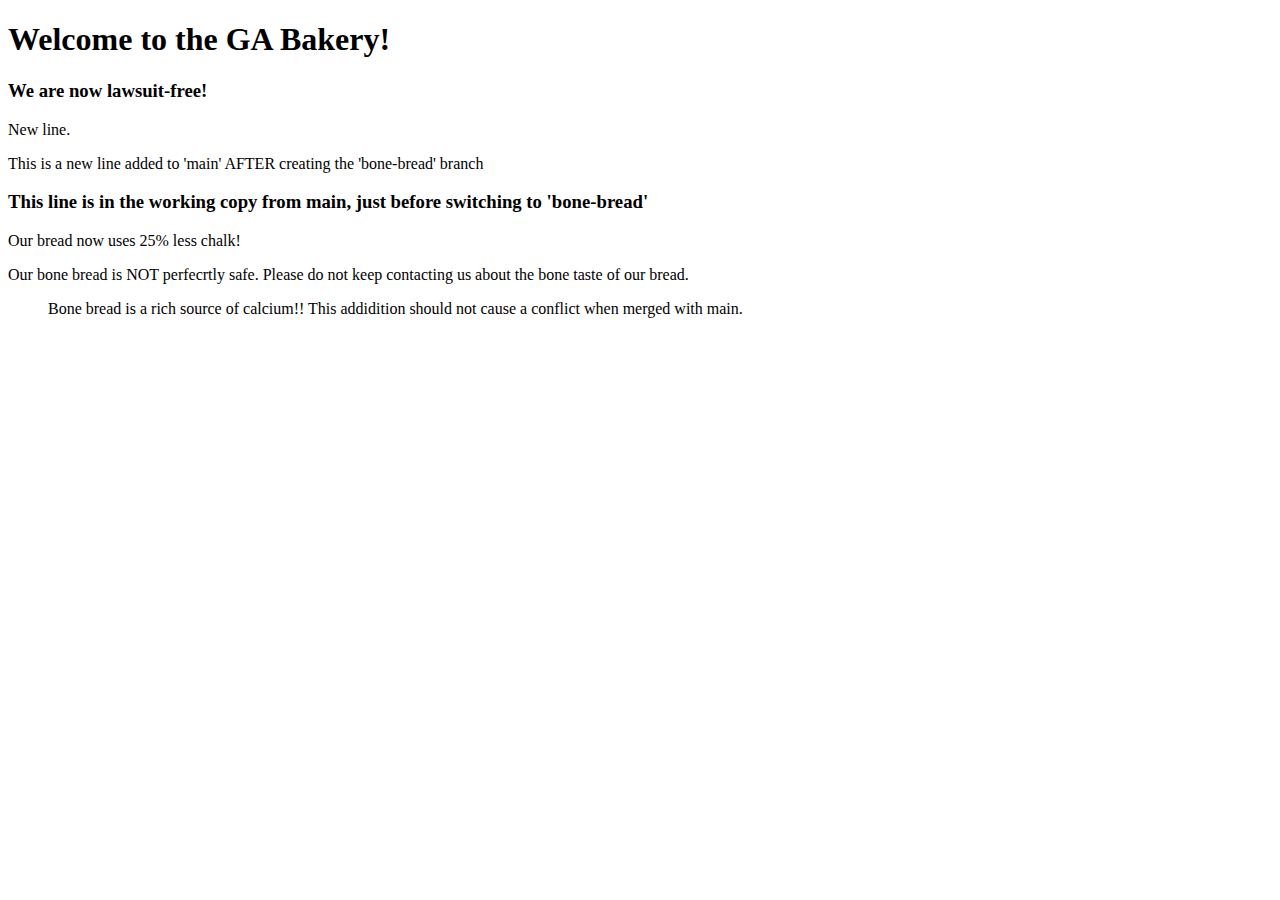
<file: index.html>
<!DOCTYPE html>
<html lang="en">
<head>
  <meta charset="UTF-8">
  <meta http-equiv="X-UA-Compatible" content="IE=edge">
  <meta name="viewport" content="width=device-width, initial-scale=1.0">
  <title>GA SYD Bakery</title>
</head>
<body>

    <nav>
        <h1>Welcome to the GA Bakery!</h1>
        <h3>We are now lawsuit-free!</h3>
    </nav>

    <p>New line.</p>

    <p>
      This is a new line added to 'main' AFTER creating the 'bone-bread' branch 
    </p>

    <h3>
      This line is in the working copy from main, just before switching to 'bone-bread'
    </h3>

  <p>Our bread now uses 25% less chalk!</p>

  <p>Our bone bread is NOT perfecrtly safe. Please do not keep contacting us about the bone taste of our bread.</p>
  
  <blockquote>
    Bone bread is a rich source of calcium!!
    
    This addidition should not cause a conflict when merged with main.
  </blockquote>

  
</body>
</html>
</file>
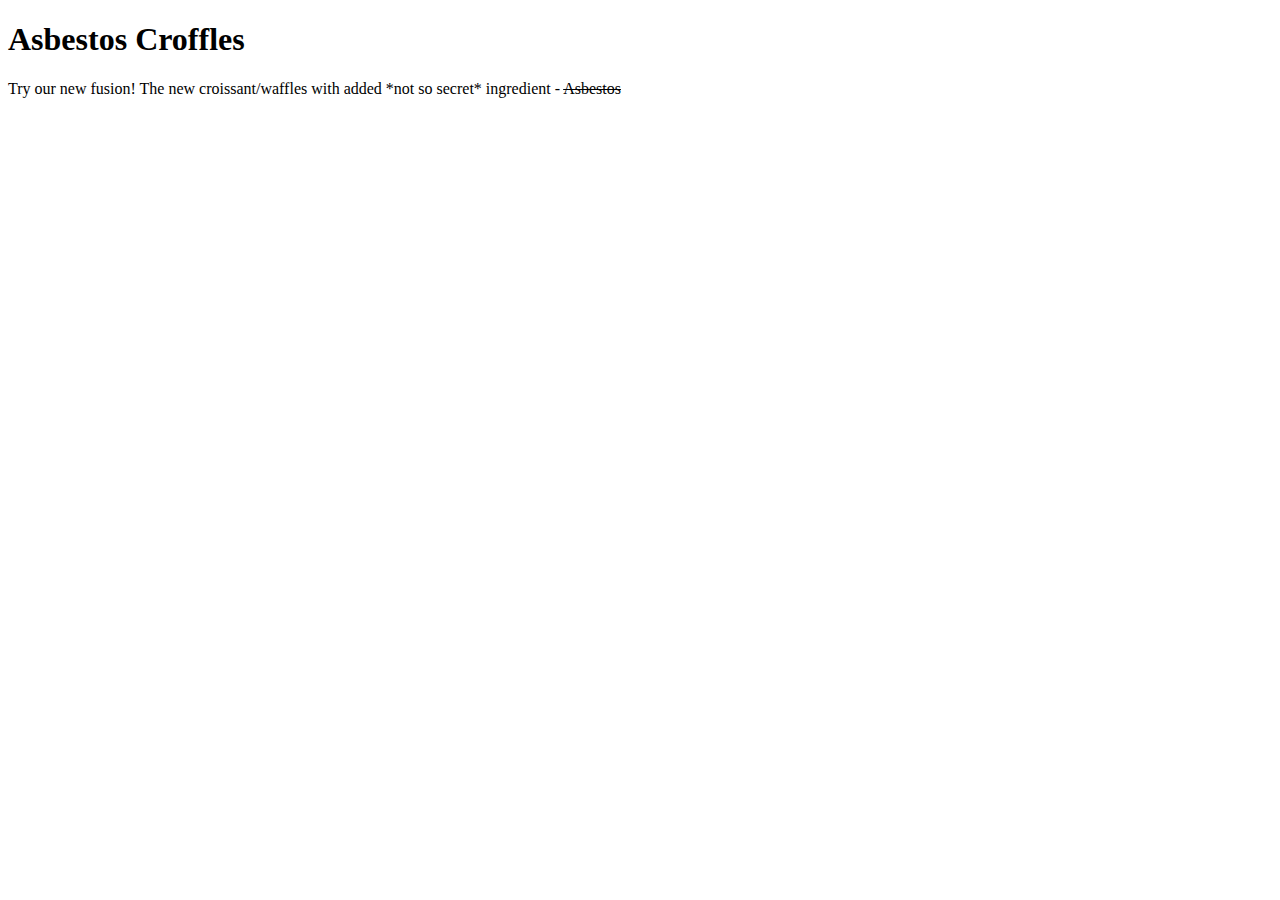
<file: asbestos-croffles.html>
<!DOCTYPE html>
<html lang="en">
<head>
    <meta charset="UTF-8">
    <meta name="viewport" content="width=device-width, initial-scale=1.0">
    <title>Asbestos Croffles</title>
</head>
<body>
    <h1>Asbestos Croffles</h1>
    <p>Try our new fusion! The new croissant/waffles with added *not so secret* ingredient - <s>Asbestos</s> </p> 
</body>
</html>
</file>
